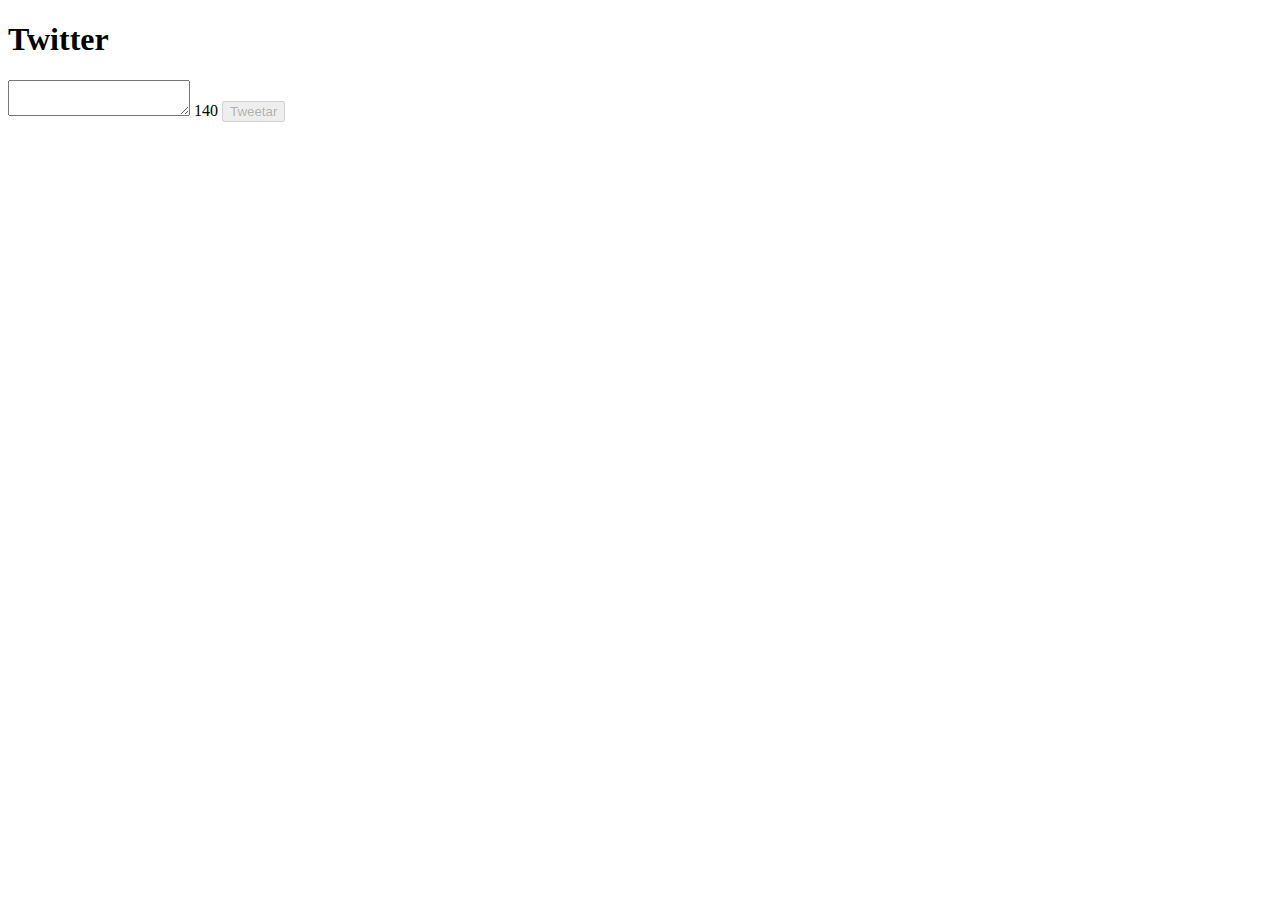
<file: new-index.html>
<!DOCTYPE html>
<html>
  <head>
    <title></title>
    <link href="https://fonts.googleapis.com/css?family=Roboto:300,400,700,900" rel="stylesheet">
    <meta charset="UTF-8">
  </head>
  <body>
    <div class="header">
      <h1 class="header-title">Twitter</h1>
    </div>
    <div class="first-section">
      <div class="white-box txt-area">
        <form name="form">
          <textarea class="input-box txt-area" id="text"></textarea>
          <span id="count">140</span>
          <input class="submit-button" id="submit-check" type="submit" value="Tweetar">
        </form>
      </div>
    </div>
    <div id="second-section">
    </div>
    <script src="https://code.jquery.com/jquery-2.2.3.min.js"></script>
    <script language="JavaScript" src="new-script.js"></script>
  </body>
</html>
</file>
